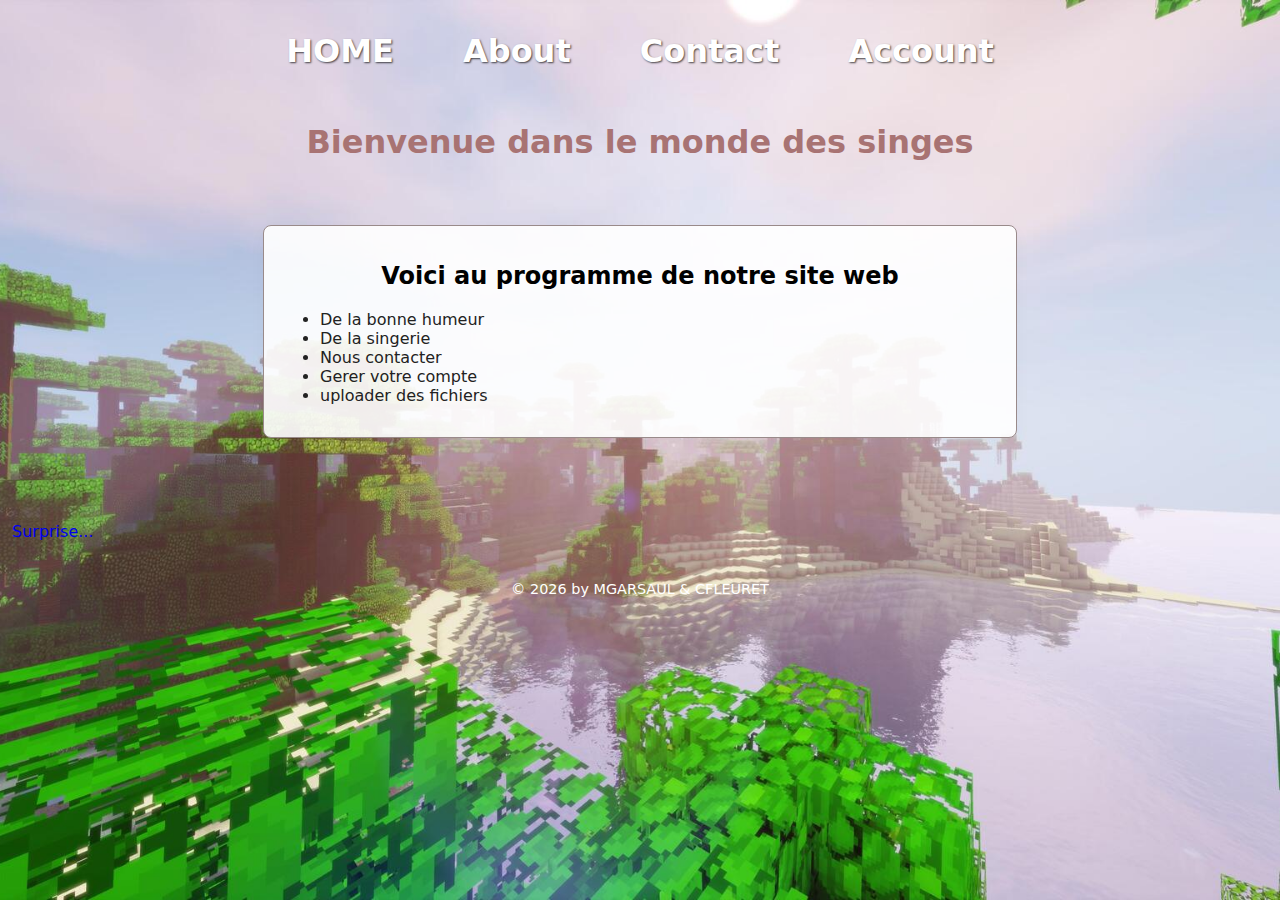
<file: site/index.html>
<!doctype html>
<html lang="fr">
<head>
	<link rel="stylesheet" href="assets/index.css">
	<meta charset="utf-8">
	<meta name="viewport" content="width=device-width,initial-scale=1">
	<title>websinge</title>
</head>
<body>
	<header>
		<a href="index.html">HOME</a>
		<a href="about.html">About</a>
		<a href="contact.html">Contact</a>
		<a href="accounts.html">Account</a>
	</header>

	<main>
		<h1>Bienvenue dans le monde des singes</h1>
		<div class="card">
			<h2>Voici au programme de notre site web</h2>
			<ul>
			<li>De la bonne humeur</li>
			<li>De la singerie</li>
			<li>Nous contacter</li>
			<li>Gerer votre compte</li>
			<li>uploader des fichiers</li>
			</ul>
		</div>
		<a class="button" href="#" onclick="alert('ouais c est le fils de greg'); return false;">Surprise...</a>
	</main>

	<footer style="text-align:center; margin-top:2rem; color:#ffffff; font-size:.9rem;">© <span id="annee"></span> by MGARSAUL & CFLEURET</footer>

	<script>
		document.getElementById('annee').textContent = new Date().getFullYear();
	</script>
</body>
</html>
</file>
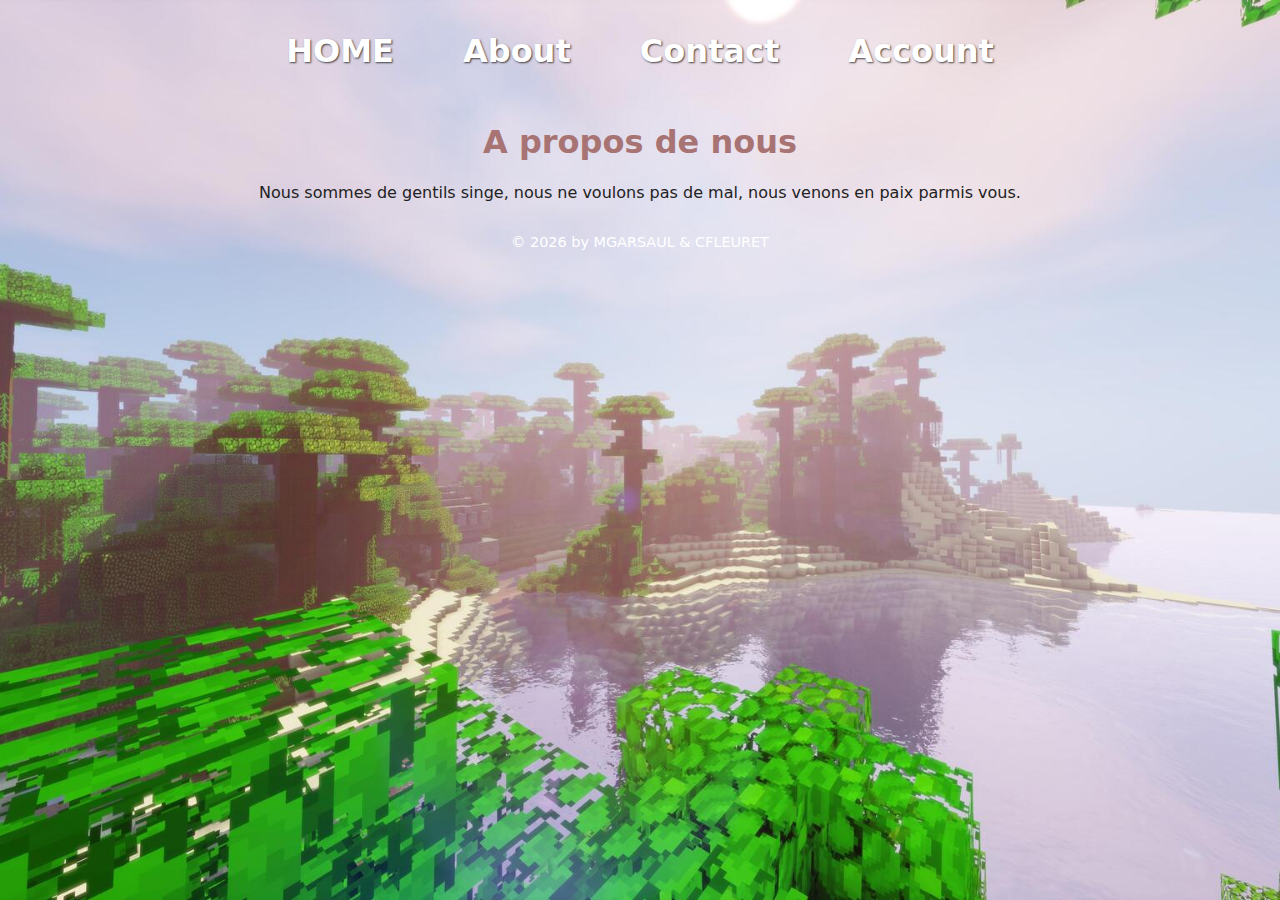
<file: site/about.html>
<!doctype html>
<html lang="fr">
  <head>
	<link rel="stylesheet" href="assets/index.css">
	<meta charset="utf-8">
	<meta name="viewport" content="width=device-width,initial-scale=1">
	<title>websinge</title>
</head>
<body>
	<header>
		<a href="index.html">HOME</a>
		<a href="about.html">About</a>
		<a href="contact.html">Contact</a>
		<a href="accounts.html">Account</a>
	</header>

	<main>
		<h1>A propos de nous</h1>
  		<p>Nous sommes de gentils singe, nous ne voulons pas de mal, nous venons en paix parmis vous.</p>
	</main>

	<footer style="text-align:center; margin-top:2rem; color:#ffffff; font-size:.9rem;">© <span id="annee"></span> by MGARSAUL & CFLEURET</footer>

	<script>
		document.getElementById('annee').textContent = new Date().getFullYear();
	</script>
</body>
  



</html>
</file>
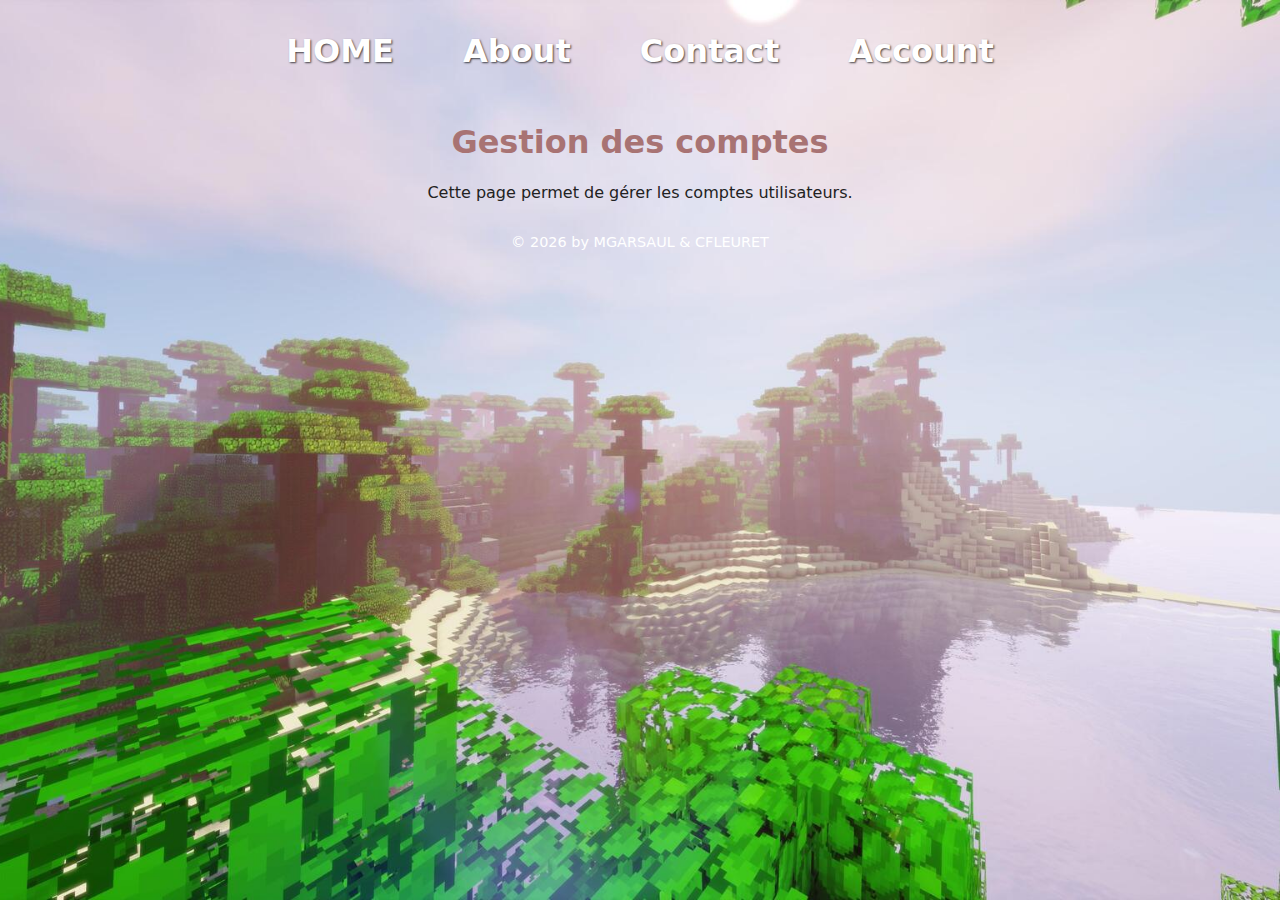
<file: site/accounts.html>
<!doctype html>
<html lang="fr">
  <head>
	<link rel="stylesheet" href="assets/index.css">
	<meta charset="utf-8">
	<meta name="viewport" content="width=device-width,initial-scale=1">
	<title>websinge</title>
</head>
<body>
	<header>
		<a href="index.html">HOME</a>
		<a href="about.html">About</a>
		<a href="contact.html">Contact</a>
		<a href="accounts.html">Account</a>
	</header>

  <main>
    <h1>Gestion des comptes</h1>
    <p>Cette page permet de gérer les comptes utilisateurs.</p>  
  </main>

  <footer style="text-align:center; margin-top:2rem; color:#ffffff; font-size:.9rem;">© <span id="annee"></span> by MGARSAUL & CFLEURET</footer>

	<script>
		document.getElementById('annee').textContent = new Date().getFullYear();
	</script>
</body>



</html>
</file>
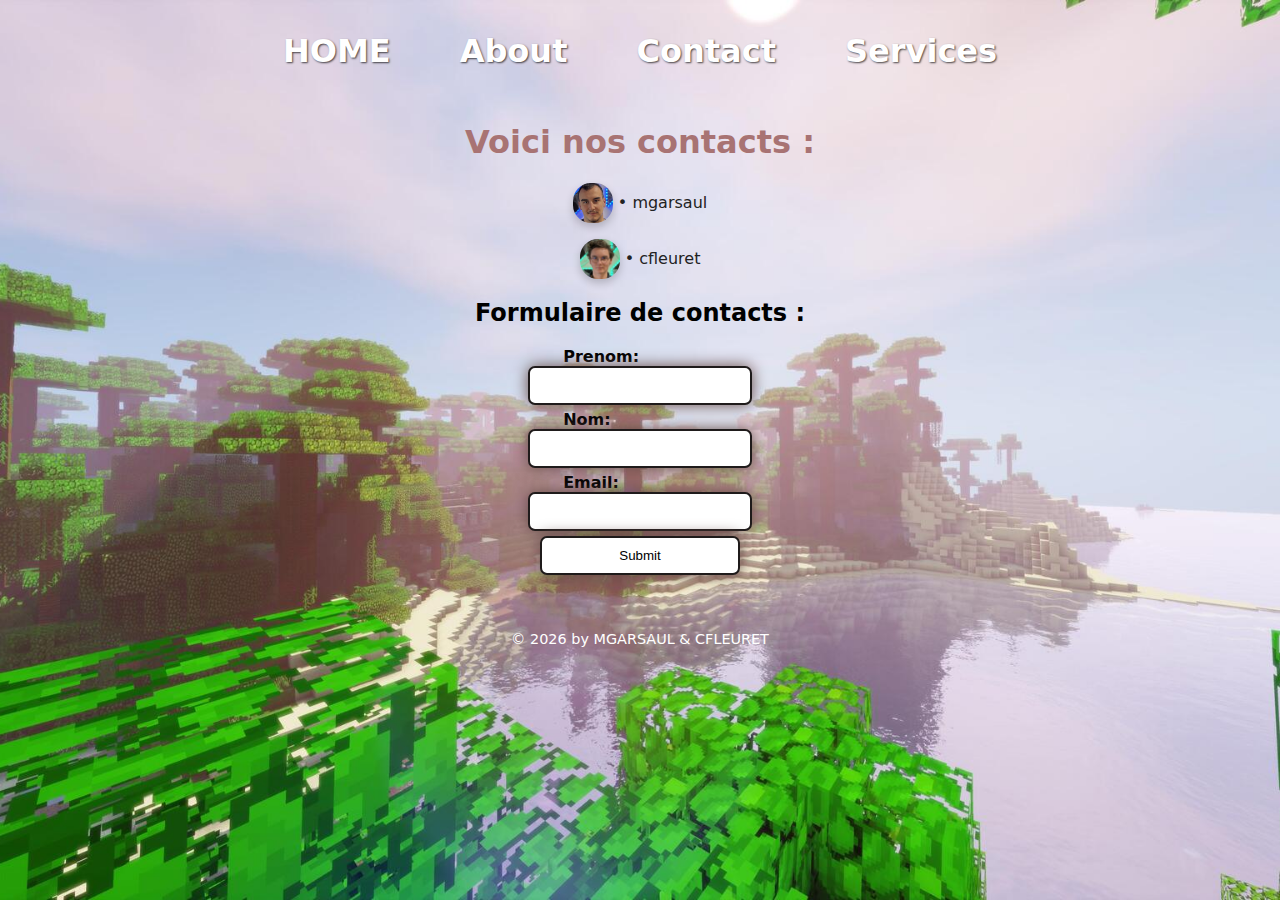
<file: site/contact.html>
<!doctype html>
<html lang="fr">
<head>
	<link rel="stylesheet" href="assets/index.css">
	<meta charset="utf-8">
	<meta name="viewport" content="width=device-width,initial-scale=1">
	<title>websinge</title>
</head>
<body>
	<header>
		<a href="index.html">HOME</a>
		<a href="about.html">About</a>
		<a href="contact.html">Contact</a>
		<a href="services.html">Services</a>
	</header>

	<main>
  		<h1>Voici nos contacts :</h1>
  		<p><img src="assets/images/mgarsaul.jpg" height="25px" width="25px" alt="mgarsaul".jpg> • mgarsaul</p>
  		<p><img src="assets/images/cfleuret.jpg" height="25px" width="25px" alt="cfleuret".jpg> • cfleuret </p>
		<h2>Formulaire de contacts :</h2>
		<form action="../cgi/test.py" method="get">
			<label for="first_name">Prenom:</label>
			<input type = "text" name = "first_name">  <br />
			<label for="last_name">Nom:</label>
			<input type = "text" name = "last_name">  <br />
			<label for="email">Email:</label>
			<input type = "email" name = "email">  <br />
			<input type = "submit" value = "Submit" /> <br />
		</form>
        <br>
	</main>

	<footer style="text-align:center; margin-top:2rem; color:#ffffff; font-size:.9rem;">© <span id="annee"></span> by MGARSAUL & CFLEURET</footer>

	<script>
		document.getElementById('annee').textContent = new Date().getFullYear();
	</script>
</body>



</html>
</file>
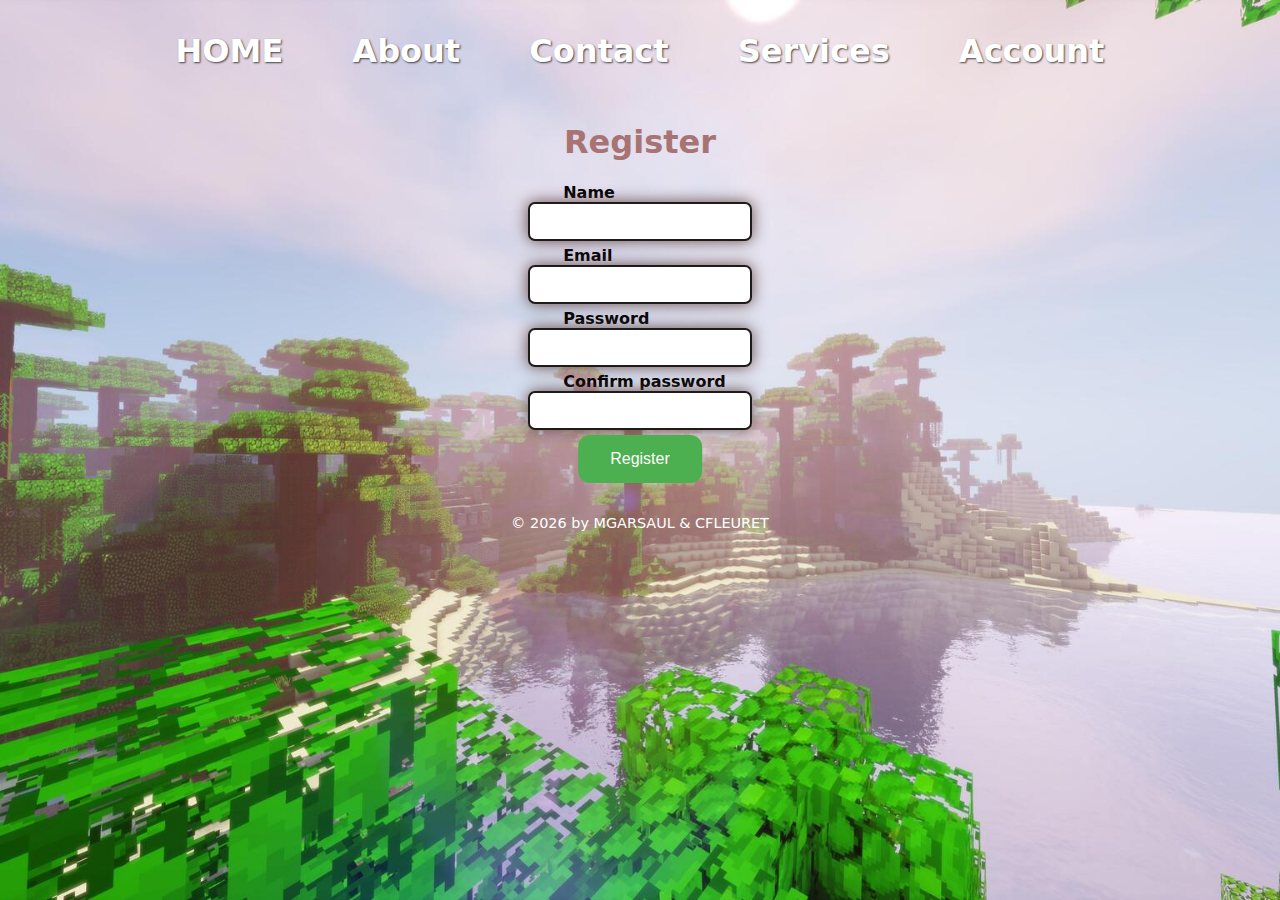
<file: site/register.html>
<!doctype html>
<html lang="fr">
  <head>
	<link rel="stylesheet" href="assets/index.css">
	<meta charset="utf-8">
	<meta name="viewport" content="width=device-width,initial-scale=1">
	<title>websinge</title>
</head>
<body>
	<header>
		<a href="index.html">HOME</a>
		<a href="about.html">About</a>
		<a href="contact.html">Contact</a>
		<a href="services.html">Services</a>
		<a href="accounts.html">Account</a>
	</header>

  <main>
    <form @submit.prevent="() => {}" novalidate>
    	<div class="flex flex-col mx-auto md:w-96 w-full">
     	 <h1 class="text-2xl font-bold mb-4 text-center">Register</h1>
      	<div class="flex flex-col gap-2 mb-4">
      	  <label for="name" class="required">Name</label>
       	 <input
       	   id="name"
       	   name="name"
       	   type="text"
       	   class="form-input"
      	    autocomplete="name"
       	   required
      	  />
     	 </div>
 
    	  <div class="flex flex-col gap-2 mb-4">
     	   <label for="email" class="required">Email</label>
     	   <input
     	     id="email"
     	     name="email"
      	    type="email"
      	    class="form-input"
      	    autocomplete="email"
      	    required
     	   />
     	 </div>
	
		<div class="flex flex-col gap-2 mb-4">
			<label for="password" class="required">Password</label>
			<input
			id="password"
			name="password"
			type="password"
			class="form-input"
			autocomplete="new-password"
			required
			/>
		</div>
	
		<div class="flex flex-col gap-2">
			<label for="password_confirmation" class="required">
			Confirm password
			</label>
			<input
			id="password_confirmation"
			name="password_confirmation"
			type="password"
			class="form-input"
			autocomplete="new-password"
			required
			/>
		</div>
	
		<div class="border-t h-[1px] my-6"></div>
	
		<div class="flex flex-col gap-2">
			<button type="submit" class="register">Register</button>
		</div>
		</div>
	  </form>
  </main>

  <footer style="text-align:center; margin-top:2rem; color:#ffffff; font-size:.9rem;">© <span id="annee"></span> by MGARSAUL & CFLEURET</footer>

	<script>
		document.getElementById('annee').textContent = new Date().getFullYear();
	</script>
</body>



</html>
</file>
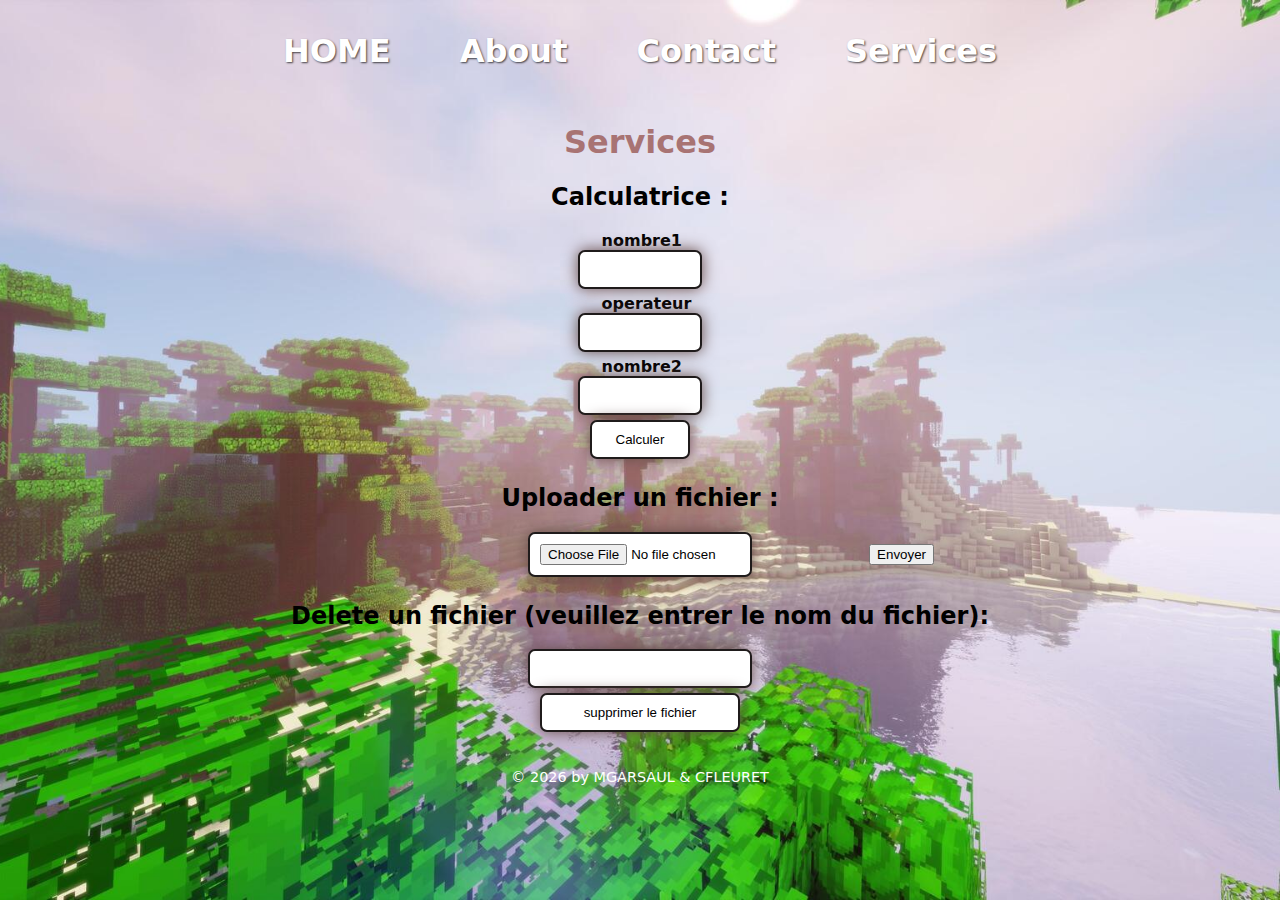
<file: site/services.html>
<!doctype html>
<html lang="fr">
<head>
	<link rel="stylesheet" href="assets/index.css">
	<meta charset="utf-8">
	<meta name="viewport" content="width=device-width,initial-scale=1">
	<title>websinge</title>
</head>
<body>
	<header>
		<a href="index.html">HOME</a>
		<a href="about.html">About</a>
		<a href="contact.html">Contact</a>
		<a href="services.html">Services</a>
	</header>

	<main>
  		<h1>Services</h1>
		<h2>Calculatrice :</h2>
  		<form action="/cgi/calculator.py" method="get">
			<label class="calculatrice" for="number1">nombre1</label>
			<input class="number" type = "text" name = "number1"><br /> 
			<label class="calculatrice" for="operator">operateur</label>
			<input class="number" type = "text" name = "operator"><br /> 
			<label class="calculatrice" for="number2">nombre2</label>
			<input class="number" type = "text" name = "number2"><br /> 
			
			<input class="number" type = "submit" value = "Calculer"/> <br />
		</form>

  		<h2>Uploader un fichier :</h2>
		<form action="/uploaded/" method="post" enctype="multipart/form-data">
    		<input type="file" name="fichier">
   			<button type="submit">Envoyer</button>
		</form>
			<h2>Delete un fichier (veuillez entrer le nom du fichier):</h2>
			<input type = "text" name = "supprimer">  <br />
			<input type = "submit" value = "supprimer le fichier" /> <br />
		</form>
	</main>

	<footer style="text-align:center; margin-top:2rem; color:#ffffff; font-size:.9rem;">© <span id="annee"></span> by MGARSAUL & CFLEURET</footer>

	<script>
		document.getElementById('annee').textContent = new Date().getFullYear();
	</script>
</body>



</html>
</file>
<file: site/assets/index.css>
body {
    font-family: system-ui, -apple-system, 'Segoe UI', Roboto, 'Helvetica Neue', Arial;
    margin: 0;
    padding: 0;
    color: #222;

    background-image: url("images/minecraft.jpg");
    background-size: cover;          /* couvre toute la fenêtre */
    background-position: center;     /* centre l'image */
    background-repeat: no-repeat;
    background-attachment: fixed;
}

header {
    padding: 2rem;
    background: transparent;
    text-align: center;
}

.singe {
    height: 400px;
    width: 400px;
    display: block;
    margin-left: auto;
    margin-right: auto;
    border-radius: 50%;
    box-shadow: 0 4px 8px rgba(0,0,0,0.2);
}

img {
    height: 40px;
    width: 40px;
    vertical-align: middle;
    border-radius: 45%;
    box-shadow: 0 4px 8px rgba(0,0,0,0.2);
}

header a {
    color: #fff;
    margin: 2rem;
    text-decoration: none;
    font-size: 2rem;
    font-weight: bold;
    text-shadow: 1px 1px 2px rgba(0,0,0,0.7);
}

h1 {
    text-align : center;
    color: #a87373;
}

h2 {
    text-align : center;
    color: #000000;
}

input {
    margin-left: 50%;
    transform: translateX(-50%);
    width: 200px;
    border: 2px solid #1f1b1b;
    border-radius: 7px;
    background-color: #ffffff;
    box-shadow: 0px 0px 15px #664b48;
    padding: 10px;
    color: rgb(0, 0, 0);
    margin-bottom: 5px;
}

input.number {
    /* margin-left: 21%;
    transform: translateX(-30%); */
    width: 100px;
    border: 2px solid #1f1b1b;
    border-radius: 7px;
    background-color: #ffffff;
    box-shadow: 0px 0px 15px #664b48;
    /* padding: 10px; */
    color: rgb(0, 0, 0);
    /* margin-bottom: 5px; */
}

label {
    margin-left: 44%;
    transform: translateX(-30%);
    color: #000000;
    font-weight: bold;
}

label.calculatrice {
    margin-left: 47%;
    transform: translateX(-50%);
    color: #000000;
    font-weight: bold;
}

p {
    text-align : center
}

.card {
    border: 1px solid #998a8a;
    padding: 1rem;
    border-radius: 8px;
    box-shadow: 0 6px 18px rgba(0,0,0,0.03);
    max-width: 720px;
    margin: 4rem auto;
    background: rgba(255,255,255,0.9);
}

a.button { 
    display: inline-block;
    margin-top: .75rem;
    padding: .5rem .75rem;
    text-decoration: none;
    border: transparent;
    border-radius: 15px; 
}

button.register {
    background-color: #4CAF50;
    border: none;
    color: white;
    padding: 15px 32px;
    text-align: center;
    text-decoration: none;
    display: inline-block;
    font-size: 16px;
    margin-left: 50%;
    transform: translateX(-50%);
    cursor: pointer;
    border-radius: 12px;
}
</file>
